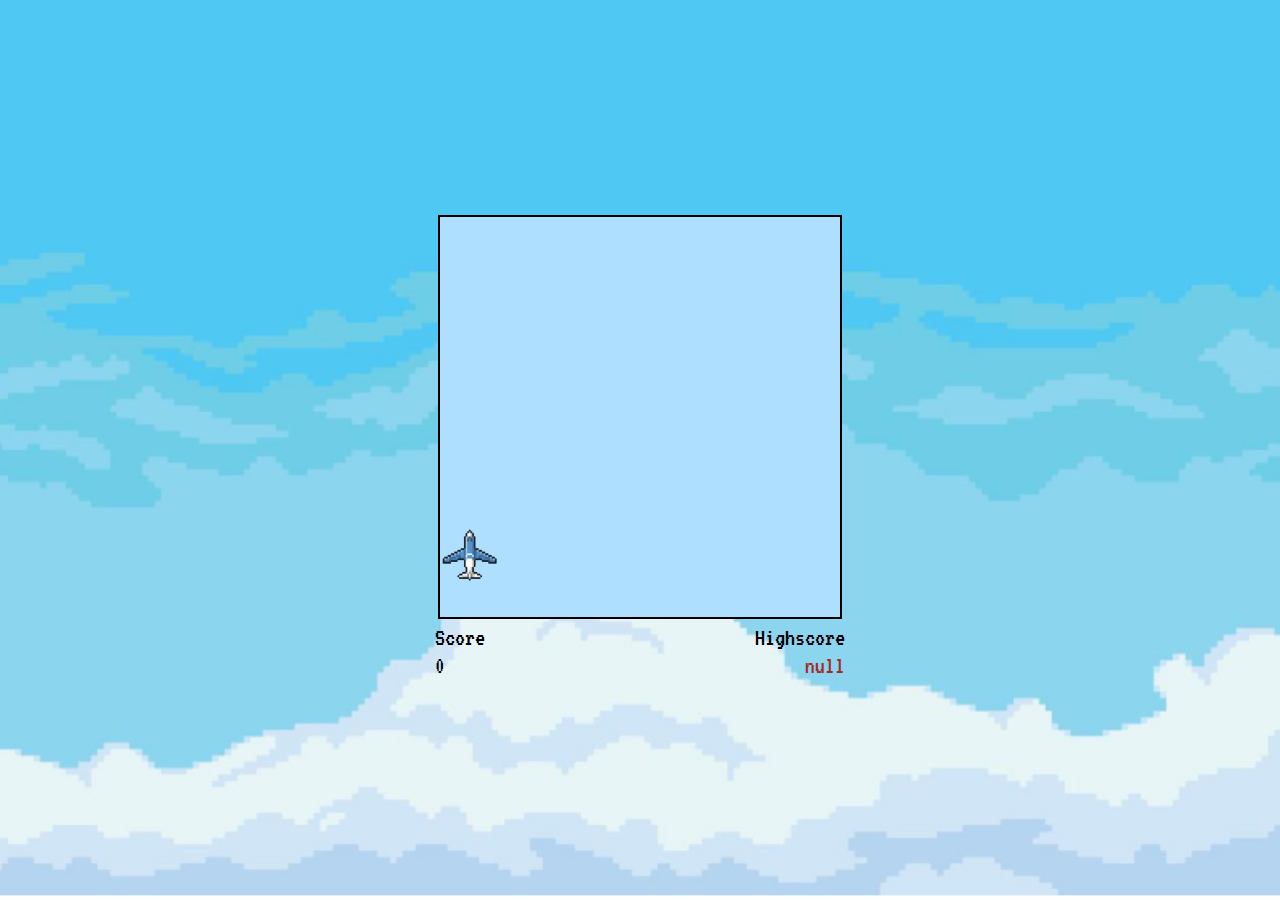
<file: game.html>
<!DOCTYPE html>
<html lang="en">
    
<head>
  <link type="text/css" rel="stylesheet" href="normalize.css" />
  <link rel = "stylesheet" href = "style.css">
  <link rel="stylesheet" href="https://cdnjs.cloudflare.com/ajax/libs/font-awesome/4.7.0/css/font-awesome.min.css">
  <link rel="preconnect" href="https://fonts.googleapis.com">
<link rel="preconnect" href="https://fonts.gstatic.com" crossorigin>
<link href="https://fonts.googleapis.com/css2?family=VT323&display=swap" rel="stylesheet">
  <meta charset="UTF-8">
  <meta name="viewport" content="width=device-width, initial-scale=1.0">
  <title>Homepage</title>
  <style>
    .bg-pale-blue {
      background-color: #e6f7ff; 
    }
    body {
      display: flex;
      align-items: center;
      justify-content: center;
      flex-direction: column; /* Adjust to column layout */
      height: 100vh;
      background-image: url('imgs/background_img/cloud_bg2.png');
      background-repeat: no-repeat;
      background-attachment: fixed;
      background-size: cover;
    }
    </style>
</head>

<body>
  <div id="game-container">
    <div id="airplane"></div>
  </div>
  <div class="row">
    <div class="column">
      Score
      <div id="score">0</div>
    </div>
    <div class="column">
      <div class="align-right">Highscore</div>
      <div id="high-score">0</div>
    </div>
  </div>

  <div id="popup-container" class="hidden">
    <div id="popup-content-game">
      <h2>Game Over!</h2>
      <p>Your final score: <span id="final-score">0</span></p>
      <button id="play-again-btn">Play Again</button>
      <button id="go-home-btn">Go Home</button>
    </div>
  </div>


  <script src="js_folder/game.js"></script>
  <script src="js_folder/script.js"></script>
</body>
</html>
</file>
<file: style.css>
h1 {
  color:#414b98;
  font-family: 'VT323', monospace;
}

.center {
  text-align: center;
}
.font-size-30px {
  font-size: 30px;
  font-family: 'VT323', monospace;
}

.padding-halfpx {
  padding: 0.5px;
}

.margin-top {
  margin-top: 5%;
}
 
.currentUsername {
  padding: 0.5px;
}

.margin-left-20px {
  margin-left: 20px;
}

.travel-far-picture {
  width: 500px;
  height: auto;
}
 
.image-20-percent {
  width: 100px;
}

.signup-form, .login-form {
  background-color: #f3fdff;
  box-shadow: 0 4px 8px 0 rgba(0, 0, 0, 0.2), 0 6px 20px 0 rgba(0, 0, 0, 0.19);
  text-align: center;
  border-radius: 30px;
  padding: 20% 300px;
  margin: 3% 0%;
}

.centered {
  position: absolute;
  top: 50%;
  left: 50%;
  transform: translate(-50%, -50%);
}

.profile-card {
  box-shadow: 0 4px 8px 0 rgba(0, 0, 0, 0.2), 0 6px 20px 0 rgba(0, 0, 0, 0.19);
  text-align: center;
  border-radius: 30px;
  background: linear-gradient(to bottom, rgb(143, 190, 255) 25%, rgb(255, 255, 255) 0%);
  margin: 6%;
}

.container {
  display: flex;
  justify-content: space-evenly;
}

.container-logout-delete {
  display: flex;
  align-items: flex-end;
  justify-content: space-evenly;
  padding: 0% 5% 5%;
}

.container-left {
  display: flex;
  padding-top: 5%;
  padding-bottom: 5%;
  align-items: center;
}

.container-right {
  display: flex;
  padding-right: 13%;
  padding-left: 10%;
  padding-top: 5%;
  padding-bottom: 5%;
}

.split-right { 
  text-align: center;
}

.align-center {
  align-items: center;
  text-align: center;
  justify-content: center;
}
 
 .main-content {
  margin: 5% 7%;
  margin-bottom: 0%;
 }
 
 .center-text-30px {
  font-size: 30px;
  text-align: center;
  font-family: 'VT323', monospace;
 }

 .center {
  display: block;
  margin-left: auto;
  margin-right: auto;
  width: 70%;
  height: 60%;
  border-radius: 5%;
}
 
.navbar {
  overflow: hidden;
  background-color: #b7d4ff;
  position: fixed; /* Set the navbar to fixed position */
  top: 0; /* Position the navbar at the top of the page */
  width: 100%; /* Full width */
}

.navbar-brand {
  font-family: 'VT323', monospace;
  font-size: 50px;
}

.navbar-nav .nav-link {
  font-family: 'VT323', monospace;
}

/* Links inside the navbar */
.navbar a {
  float: left;
  display: block;
  color: #f2f2f2;
  text-align: center;
  text-decoration: none;
}

/* Change background on mouse-over */
.navbar a:hover {
  background: #ddd;
  color: black;
}

/* Main content */
.main {
  margin-top: 30px; /* Add a top margin to avoid content overlay */
}

button {
  display: inline-block;
  padding: 7px 25px;
  border-radius: 100px;
  background-color: hsl(233, 100%, 85%);
  border: none;
}

.button-container {
  margin: 10%;
  display: flex;
  justify-content: space-between;
}

.left-button, .right-button, .play-button {
  height: auto;
  padding: 40px 120px;
  border-radius: 1000px;
  border: none;
  background-color: #b5d7ff;
}


.play-button {
  margin: 5% 5%;
}

.logout-button, .delete-button {
  font-size: 20px;
  height: auto;
  padding: 50px 100px;
  border-radius: 1000px;
  border: none;
}

.logout-button {
  background-color: #939eef;
}

.delete-button {
  background-color: #ff2a2a;
  color: white;
}

.left-button:hover, .right-button:hover, .play-button:hover, .logout-button:hover {
  background-color: #70a8e7;
}

.delete-button:hover {
  background-color: #A52A2A;
}

.align-right {
  text-align: right;
}

.column {
  font-family: 'VT323', monospace;
  font-size: 25px;
  float: left;
  padding: 5px;
  position: relative;
}

.column img {
  width: 20%;
}

.nav-item img {
  width: 10%;
}

.flex-img:hover {
  transform:scale(1.2)
}

.row::after {
  font-family: 'VT323', monospace;
  content: "";
  clear: both;
  display: table;
  width: 30%;
}

.form-group {
  width: 20%;
  border-radius: 10%;
}

#username, #tel, #email, #password, #login-username, #login-password,
#new-username, #new-email, #new-quote  {
  border-radius: 18px;
  border: 2px solid rgb(168, 168, 168);
  padding: 10px 15px; 
  width: 200px;
  height: 15px;    
}

#image-preview-container {
  width: 150px;
  height: 150px;
  border-radius: 50%;
  overflow: hidden;
  margin: 20px auto;
  border: 2px solid #ccc;
}

#image-preview {
  width: 100%;
  height: 100%;
  object-fit: cover;
}

.upload-label {
  display: inline-block;
  cursor: pointer;
  background-color: #3498db;
  color: #fff;
  padding: 10px 20px;
  border-radius: 20px;
  transition: background-color 0.3s ease;
}

.upload-label:hover {
  background-color: #2980b9;
}

#close-btn {
  margin-left: 650px;
}

.bg-pale-blue {
  background-color: #e6f7ff;
}

.image-row {
  display: flex;
  justify-content: space-around; 
  padding: 5%; 
  padding-top: 0%;
}


.image-container img {
  width: 100%;
  height: auto;
  display: block;
}

.text-overlay {
  position: absolute;
  top: 55%;
  left: 50%;
  transform: translate(-50%, -50%);
  text-align: center;
  color: blueviolet;
}

#game-container {
  position: relative;
  width: 400px;
  height: 400px;
  overflow: hidden;
  border: 2px solid #000;
  background-color: #aedffe;
}

.profile-section {
  font-family: 'VT323', monospace;
  font-size: 20px;
  align-items: center;
  margin-bottom: 20px;
  justify-content: space-between;
  padding: 15%;
  padding-bottom: 5%;
}

.profile-section img {
  width: 250px;
  height: 250px;
  border-radius: 15px;
}

ul.no-bullets {
  list-style: none;
  padding: 0;
  text-align: left;
}

.round-box {
  background-color: #939eef;
  padding: 10px 25px;
  border-radius: 100px;
  margin: 10px;
}

#airplane {
  position: absolute;
  width: 60px;
  height: 80px;
  background-image: url('imgs/plane.PNG');
  bottom: 20px;
  background-size: cover;
  transition: left 0.1s ease; 
}

.obstacle {
  position: absolute;
  width: 40px;
  height: 40px;
  background-size:contain;
  background-repeat: no-repeat;
  animation: moveObstacle linear infinite;
}

@keyframes moveObstacle {
  0% {
    transform: translateY(0);
  }
  100% {
    transform: translateY(400px);
  }
}

#score {
  font-size: 24px;
  font-family: 'VT323', monospace;
  text-align: left;
  color: #000;
  margin-right: 300px;
}

#high-score {
  font-size: 24px;
  font-family: 'VT323', monospace;
  text-align: right;
  color: #A52A2A;
}

#loading-container, #delete-container, #update-container, #popup-container {
  position: fixed;
  top: 0;
  left: 0;
  width: 100%;
  height: 100%;
  background: rgba(0, 0, 0, 0.5); 
  display: flex;
  align-items: center;
  justify-content: center;
}

/* Styles for podium */
.podium {
  display: flex;
  justify-content: space-between;
  margin-bottom: 20px;
}

.crown {
  position: absolute;
  top: -20px; /* Adjust this value to position the crown above the usernames */
  left: 50%; /* Adjust this value to horizontally center the crown */
  transform: translateX(-50%);
  width: 30px; /* Adjust the width of the crown image as needed */
}

.top-player {
  font-family: 'VT323', monospace;
  font-size: 25px;
  width: 30%;
  background-color: #b6e6f8;
  border-radius: 10px;
  display: flex;
  flex-direction: column;
  align-items: center;
  padding: 20px 70px;
  position: relative;
  box-shadow: 0 4px 8px 0 rgba(0, 0, 0, 0.2), 0 6px 20px 0 rgba(0, 0, 0, 0.19);
}

.info {
  text-align: center;
}

/* Styles for leaderboard list */
.leaderboard-list {
  list-style-type: none;
  padding: 0;
}

.leaderboard-list li {
  font-family: 'VT323', monospace;
  margin-bottom: 10px;
  padding: 10px;
  width: 100%;
  background-color: #daf2f9;
  border-radius: 15px;
  display: flex;
  justify-content: space-between;
  align-items: center;
  font-size: 16px;
  font-weight: bold;
}

#popup-content, #loading-content {
  font-family: 'VT323', monospace;
  background-color: #fff;
  border-radius: 30px;
  padding: 60px;
}

#popup-content-game {
  font-family: 'VT323', monospace;
  background-color: #fff;
  border-radius: 30px;
  padding: 60px;
  text-align: center;
}

#close-btn {
  font-family: 'VT323', monospace;
  margin-left: 85%;
  width: 20px;
}

.hidden {
  visibility: hidden;
}

.image-container {
  padding: 0% 10%;
  position: relative;
}

.image {
  width: 100%;
}

.overlay-text {
  position: absolute;
  top: 50%;
  left: 50%;
  transform: translate(-50%, -50%);
  text-align: center;
  color: black;
}


@media screen and (max-width: 500px) {
  .container {
    flex-direction: column;
  }

  .split img {
    width: 100px;
    height: 100px;
  }

  .button-container {
    margin: 5%;
  }

  button {
    display: inline-block;
    padding: 6px 10px;
    border-radius: 100px;
    border: 2px solid rgb(168, 168, 168);
    background-color: #939eef;
  }

  .left-button, .right-button, .play-button {
    height: auto;
    padding: 20px 50px;
    border-radius: 1000px;
    border: none;
    background-color: #b5d7ff;
  }

  .logout-button {
    height: auto;
    padding: 20px 25px;
    border-radius: 1000px;
    border: none;
    background-color: #97b4cd;
  }
  
  .delete-button {
    height: auto;
    padding: 20px 25px;
    border-radius: 1000px;
    border: none;
    background-color: #ff2a2a;
    color: white;
  }

  .login-form, .signup-form, .update-form {
    background-color: #f3fdff;
    box-shadow: 0 4px 8px 0 rgba(0, 0, 0, 0.2), 0 6px 20px 0 rgba(0, 0, 0, 0.19);
    text-align: center;
    border-radius: 30px;
    padding: 150px 30px;
    margin: 5%;
  }

  .profile-card {
    box-shadow: 0 4px 8px 0 rgba(0, 0, 0, 0.2), 0 6px 20px 0 rgba(0, 0, 0, 0.19);
    text-align: center;
    border-radius: 30px;
    background: linear-gradient(to bottom, rgb(143, 190, 255) 30%, rgb(255, 255, 255) 0%);
    margin: 20% 5% 5% 6%;
  }

  .profile-section {
    padding: 5%;
  }

  #popup-content, #loading-content {
    background-color: #fff;
    border-radius: 30px;
    padding: 15% 0%;
  }

  #game-container {
    position: relative;
    width: 240px;
    height: 240px;
    overflow: hidden;
    border: 2px solid #000;
    background-color: #afeaff;
  }

  #airplane {
    position: absolute;
    width: 40px;
    height: 50px;
    background-image: url('imgs/plane.PNG');
    bottom: 20px;
    background-size: cover;
    transition: left 0.1s ease; 
  }

  #score {
    font-size: 24px;
    text-align: left;
    color: #000;
    margin-right: 150px;
  }
  
  .obstacle {
    position: absolute;
    width: 20px;
    height: 20px;
    background-size: cover;
    animation: moveObstacle linear infinite;
  }

  .font-size-30px {
    font-size: 15px;
  }

  .top-player {
    font-size: 10px;
    padding: 10px 20px;
  }


}
</file>
